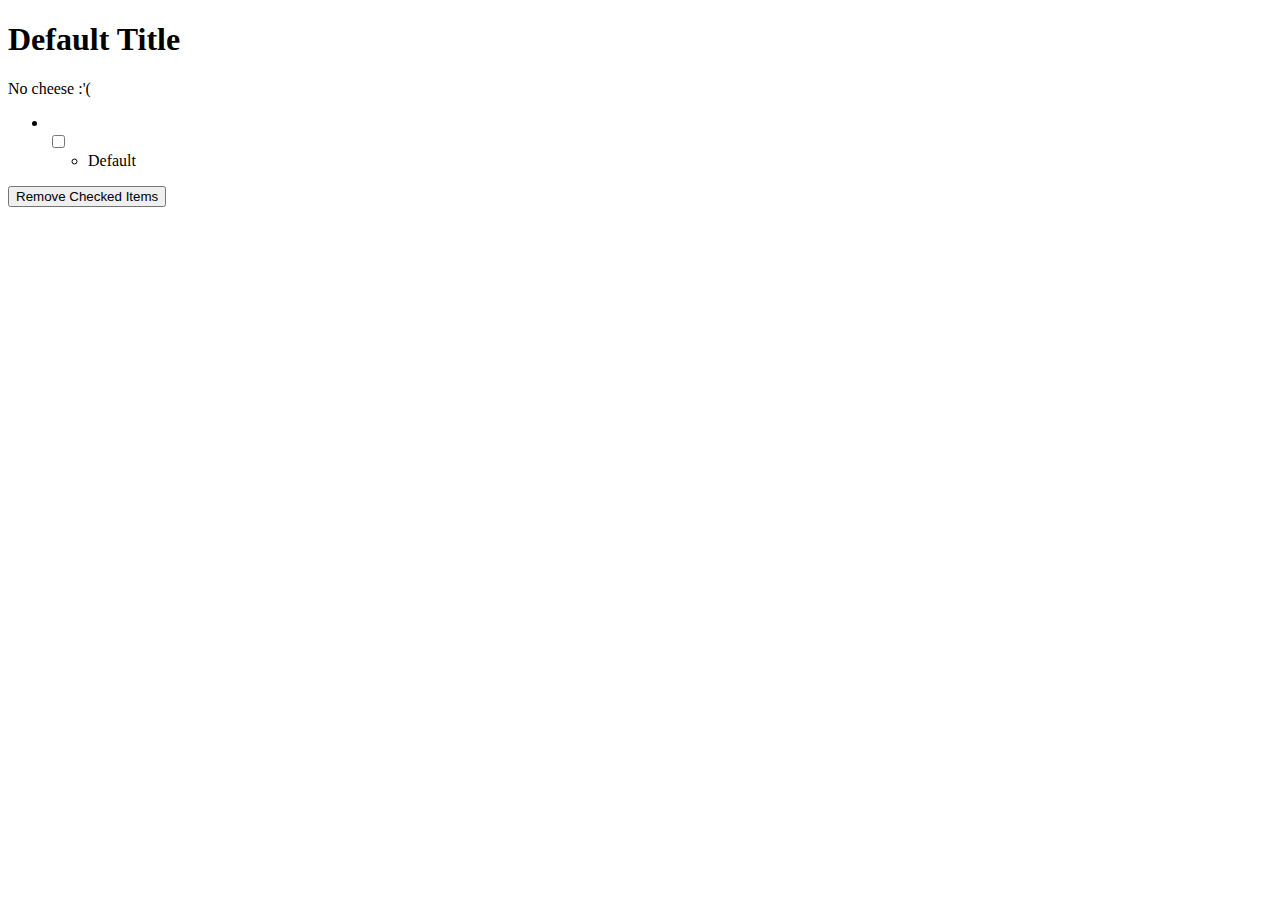
<file: src/main/resources/templates/cheese/index.html>
<!DOCTYPE html>
<html lang="en" xmlns:th="http://www.thymeleaf.org/">
<head th:replace="fragments :: head"></head>
<body>
    <h1 th:text="${title}">Default Title</h1>
    <nav th:replace="fragments :: navigation"></nav>

    <!-- Code to run if no cheeses in session-->
    <p th:unless="${cheeses} and ${cheeses.size()}">No cheese :'(</p>

    <form method="post">
        <!-- Iterate through cheese objects if they are present-->
        <!-- TODO: add checkboxes to remove cheese from list -->
        <ul th:each="cheese : ${cheeses}" >
            <div class="chsUnit" th:id="${cheese.key}+'Group'">
                <li th:text="${cheese.key}"></li>
                <!-- Checkbox elements for item removal -->
                <input class="chsRemoval" type="checkbox" th:id="'rmv'+${cheese.key}" th:name="${cheese.key}" th:value="'rmv'+${cheese.key}" />
                <!-- The label for checkbox above -->
                <label class="chsRemoval" th:for="'rmv'+${cheese.key}" th:text="'Remove '+${cheese.key}"></label>
                <ul>
                    <li th:text="${cheese.value}">Default</li>
                </ul>
            </div>
        </ul>
        <input type="submit" value="Remove Checked Items" />
    </form>
</body>
</html>
</file>
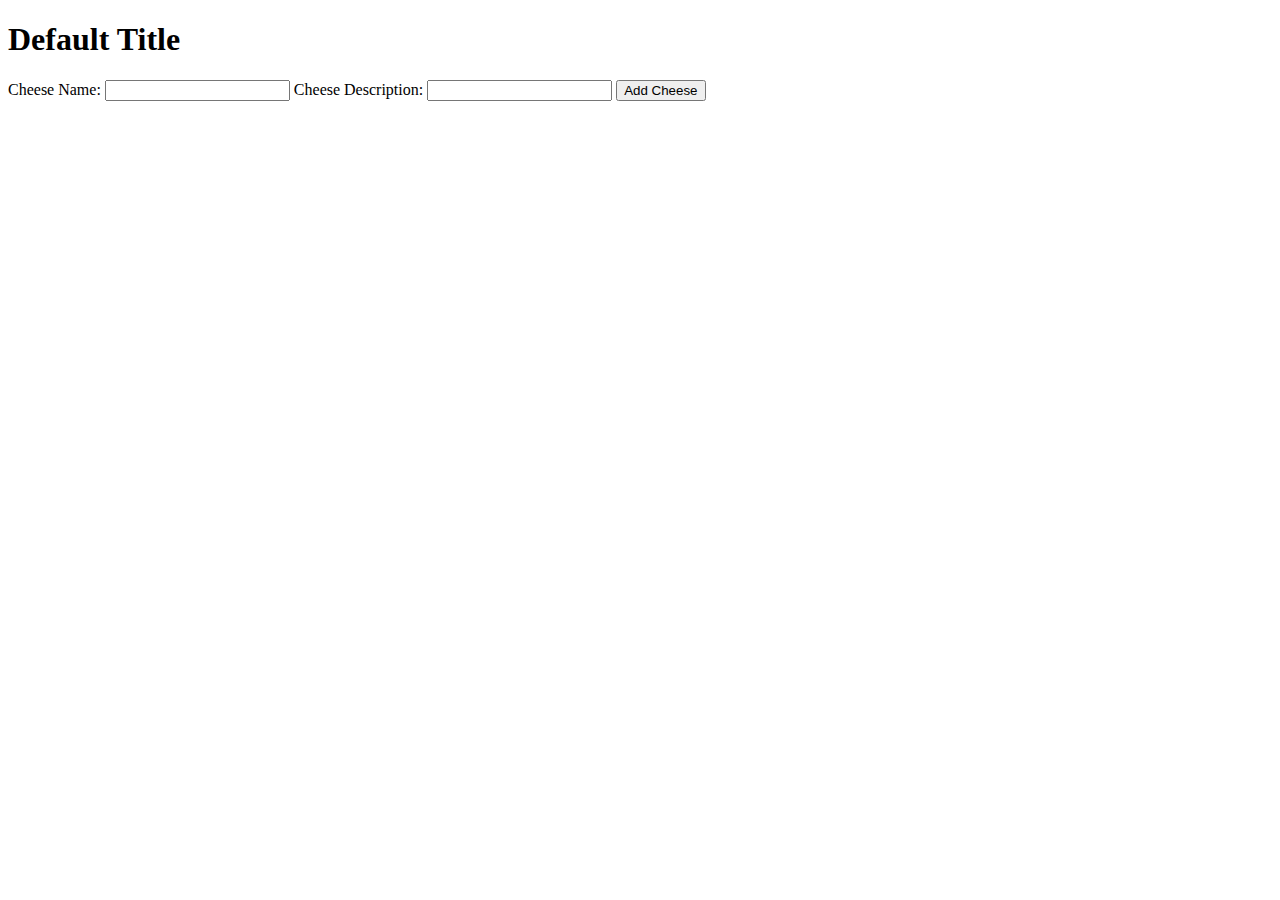
<file: src/main/resources/templates/cheese/add.html>
<!DOCTYPE html>
<html lang="en" xmlns:th="http://www.thymeleaf.org/">
<head th:replace="fragments :: head"></head>
<body>

    <h1 th:text="${title}">Default Title</h1>
    <nav th:replace="fragments :: navigation"></nav>

    <form method="post">
        <label for="cheeseName">Cheese Name: </label>
        <input type="text" id="cheeseName"  name="cheeseName" />

        <label for="cheeseDescription">Cheese Description: </label>
        <input type="text" id="cheeseDescription" name="cheeseDescription" />

        <input type="submit" value="Add Cheese" />
    </form>
</body>
</html>
</file>
